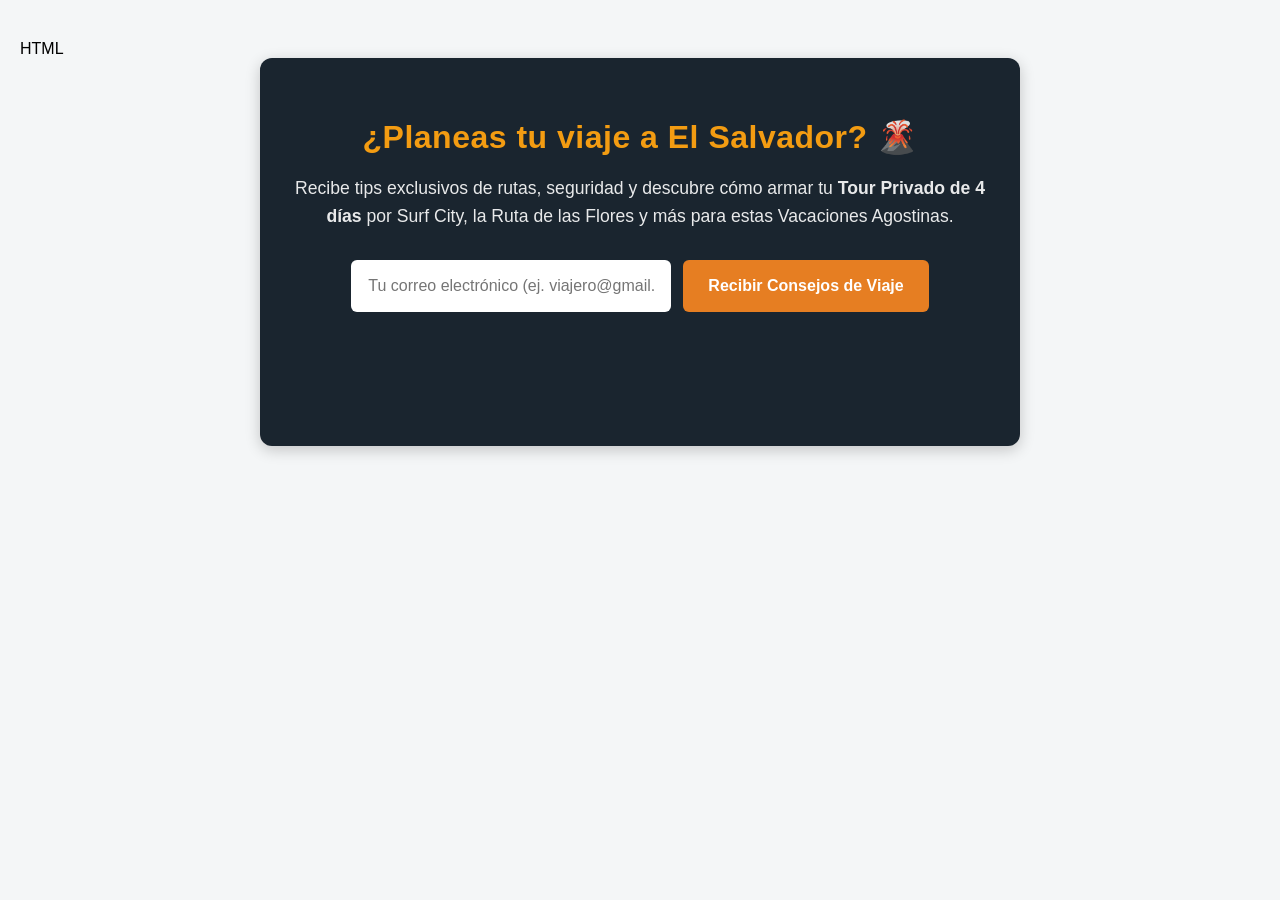
<file: test-newstaller.html>
HTML
<!DOCTYPE html>
<html lang="es">
<head>
    <meta charset="UTF-8">
    <meta name="viewport" content="width=device-width, initial-scale=1.0">
    <title>Prueba Newsletter - ML TRAVELING</title>
    
    <style>
        /* Estilos generales solo para la prueba */
        body {
            font-family: Arial, sans-serif;
            background-color: #f4f6f7;
            margin: 0;
            padding: 40px 20px;
        }

        /* Sección del Newsletter */
        .newsletter-section {
            background-color: #1a252f; /* Azul oscuro ejecutivo */
            color: #ffffff;
            padding: 60px 30px;
            text-align: center;
            border-radius: 12px;
            max-width: 700px;
            margin: 0 auto;
            box-shadow: 0 4px 15px rgba(0,0,0,0.2);
        }

        .newsletter-container h2 {
            font-size: 2rem;
            margin-top: 0;
            margin-bottom: 15px;
            color: #f39c12; /* Dorado llamativo para resaltar */
            letter-spacing: 0.5px;
        }

        .newsletter-container p {
            font-size: 1.1rem;
            line-height: 1.6;
            margin-bottom: 30px;
            opacity: 0.9;
        }

        /* Formulario */
        .newsletter-form {
            display: flex;
            justify-content: center;
            gap: 12px;
            flex-wrap: wrap; /* Hace que se adapte a celulares */
        }

        .newsletter-form input {
            padding: 15px;
            font-size: 1rem;
            border: 2px solid transparent;
            border-radius: 6px;
            width: 100%;
            max-width: 320px;
            outline: none;
            transition: border-color 0.3s ease;
        }

        /* Efecto cuando el usuario hace clic para escribir en el input */
        .newsletter-form input:focus {
            border-color: #f39c12;
        }

        /* Botón de Acción (CTA) */
        .newsletter-form button {
            background-color: #e67e22; /* Naranja encendido que invita a hacer clic */
            color: white;
            border: none;
            padding: 15px 25px;
            font-size: 1rem;
            font-weight: bold;
            border-radius: 6px;
            cursor: pointer;
            transition: all 0.3s ease;
        }

        .newsletter-form button:hover {
            background-color: #d35400;
            transform: translateY(-2px); /* Pequeño efecto de flotación */
        }

        /* Estado del botón cuando está guardando (deshabilitado) */
        .newsletter-form button:disabled {
            background-color: #7f8c8d;
            cursor: not-allowed;
            transform: none;
        }

        /* Mensajes de respuesta */
        .form-message {
            margin-top: 20px;
            font-size: 1rem;
            font-weight: bold;
            min-height: 24px; /* Evita que el contenedor brinque al aparecer el texto */
        }
    </style>
</head>
<body>

    <section class="newsletter-section">
        <div class="newsletter-container">
            <h2>¿Planeas tu viaje a El Salvador? 🌋</h2>
            <p>Recibe tips exclusivos de rutas, seguridad y descubre cómo armar tu <strong>Tour Privado de 4 días</strong> por Surf City, la Ruta de las Flores y más para estas Vacaciones Agostinas.</p>
            
            <form id="newsletterForm" class="newsletter-form">
                <input 
                    type="email" 
                    id="userEmail" 
                    placeholder="Tu correo electrónico (ej. viajero@gmail.com)" 
                    required
                >
                <button type="submit" id="submitBtn">Recibir Consejos de Viaje</button>
            </form>
            
            <p id="formMessage" class="form-message"></p>
        </div>
    </section>

    <script>
        document.getElementById('newsletterForm').addEventListener('submit', function(event) {
            event.preventDefault(); // Detiene el envío tradicional del formulario para controlar el flujo

            // Seleccionamos los elementos de la página
            const emailInput = document.getElementById('userEmail').value;
            const messageDisplay = document.getElementById('formMessage');
            const submitBtn = document.getElementById('submitBtn');

            // 1. Ponemos al botón en estado de "espera"
            submitBtn.disabled = true;
            submitBtn.textContent = "Guardando correo...";
            messageDisplay.textContent = ""; // Limpiamos mensajes anteriores

            console.log("Capturando el correo del turista de forma local:", emailInput);

            // 2. Simulamos el tiempo de viaje del correo hacia internet (2 segundos)
            setTimeout(function() {
                
                // Aquí simulamos que todo salió perfecto
                const simulacionExitosa = true; 

                if (simulacionExitosa) {
                    // Cambiamos el diseño del mensaje a verde (Éxito)
                    messageDisplay.style.color = "#2ecc71";
                    messageDisplay.textContent = "¡Perfecto! Tu guía de tours privados va en camino.";
                    
                    // Limpiamos la caja de texto para que quede lista para otro usuario
                    document.getElementById('newsletterForm').reset(); 
                } else {
                    // Si algo fallara en la red, mostraría esto en rojo
                    messageDisplay.style.color = "#e74c3c";
                    messageDisplay.textContent = "Hubo un problema. Por favor, inténtalo de nuevo.";
                }

                // 3. Devolvemos el botón a su estado normal para que siga funcionando
                submitBtn.disabled = false;
                submitBtn.textContent = "Recibir Consejos de Viaje";

            }, 2000); // 2000 milisegundos = 2 segundos
        });
    </script>

</body>
</html>
</file>
